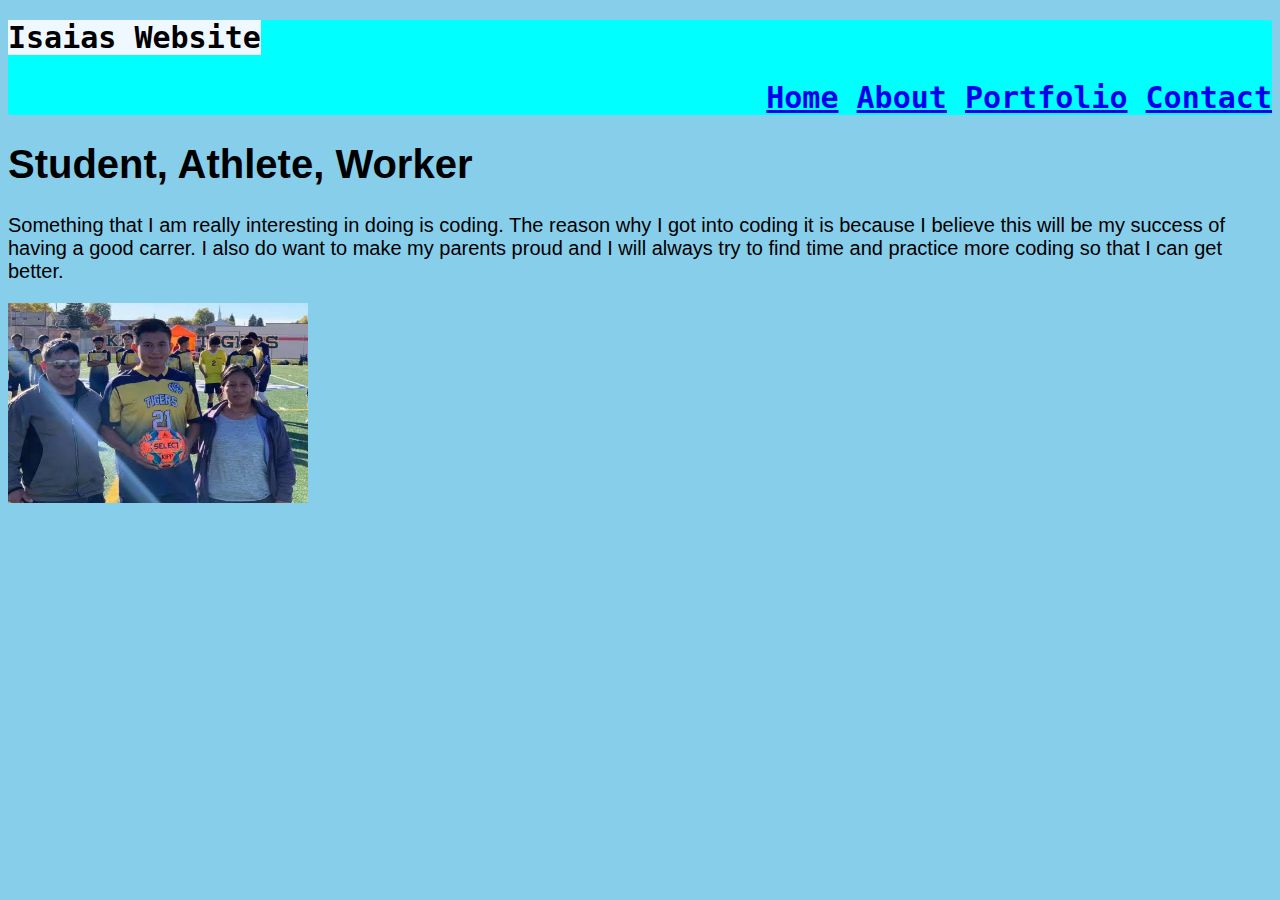
<file: Index.html>
<!DOCTYPE html>
<html lang="en">
  <head>
    <meta charset="UTF-8" />
    <meta name="viewport" content="width=device-width, initial-scale=1.0" />
    <link rel="stylesheet" href="style.css">
    <title>Isaias Personal Website</title>
  </head>
  <body>
    <section class="backhead">
      <header>
        <h1 class="head">Isaias Website</h1>
      </header>
      <sub class="sub">
        <h2>
          <a href="Index.html">Home</a>
          <a href="about.html">About</a>
          <a href="portfolio.html">Portfolio</a>
          <a href="contact.html">Contact</a>
        </h2>
      </sub>
    </section>
    <section class="pharagraph">
        <header>
          <h1>Student, Athlete, Worker</h1>
        </header>
        <p>
          Something that I am really interesting in doing is coding. The reason
          why I got into coding it is because I believe this will be my success
          of having a good carrer. I also do want to make my parents proud and I
          will always try to find time and practice more coding so that I can
          get better.
        </p>
        <img src="parents.jpg">
    </section>

  </body>
</html>
</file>
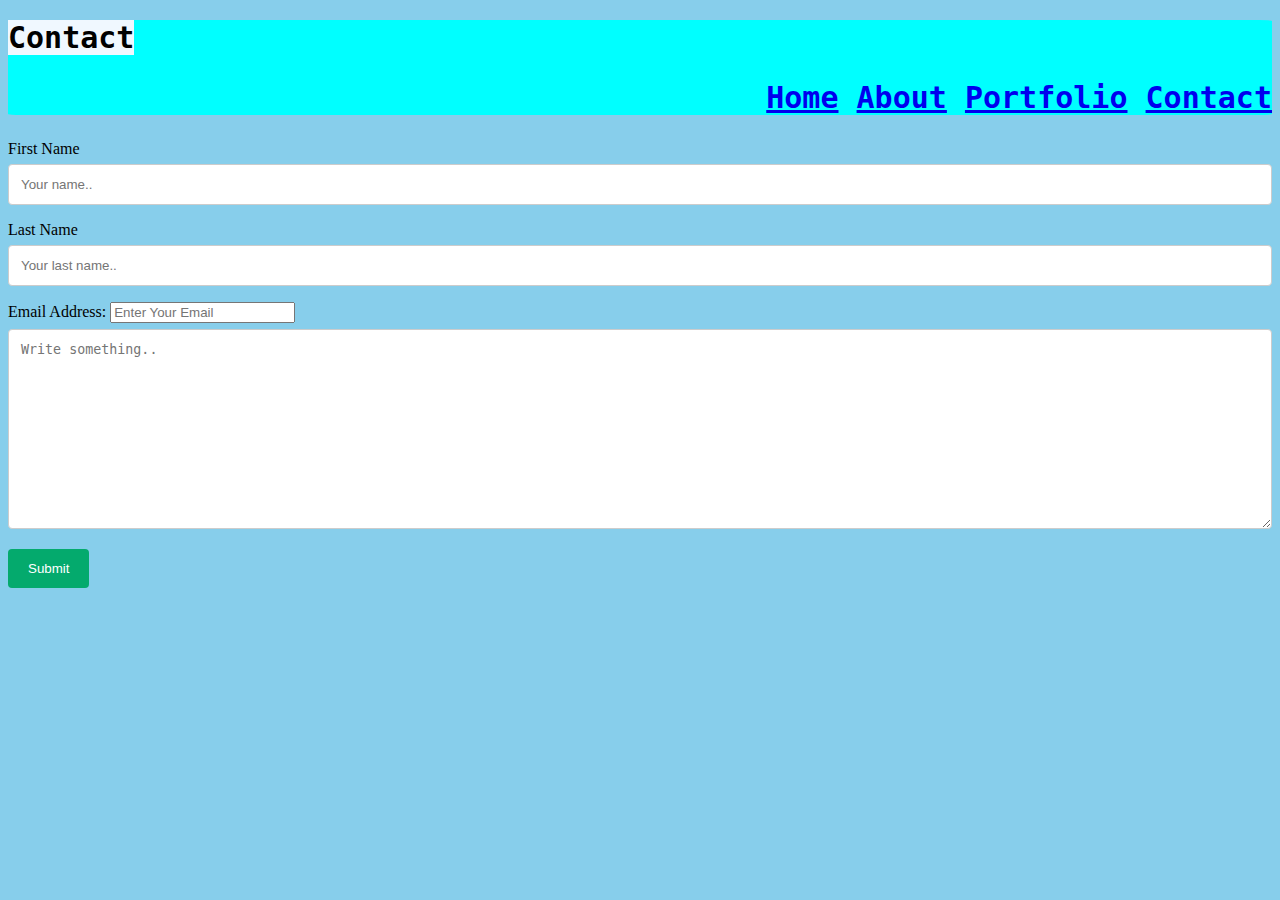
<file: contact.html>
<!DOCTYPE html>
<html lang="en">
<head>
  <meta charset="UTF-8">
  <meta name="viewport" content="width=device-width, initial-scale=1.0">
  <link rel="stylesheet" href="style.css">
  <title>Contact</title>
</head>
<body>
  <section class="backhead">
    <header>
      <h1 class="head">Contact</h1>
    </header>
    <sub class="sub">
      <h2>
        <a href="Index.html">Home</a>
        <a href="about.html">About</a>
        <a href="portfolio.html">Portfolio</a>
        <a href="contact.html">Contact</a>
      </h2>
    </sub>
  </section>

  <section>
    <form action="action_page.php">

      <label for="fname">First Name</label>
      <input type="text" id="fname" name="firstname" placeholder="Your name..">
  
      <label for="lname">Last Name</label>
      <input type="text" id="lname" name="lastname" placeholder="Your last name..">
  
      <label for="email">Email Address:</label>
  <input type="email" id="email" name="email" placeholder="Enter Your Email">
  
  <textarea id="subject" name="subject" placeholder="Write something.." style="height:200px"></textarea>
  
      <input type="submit" value="Submit">
  </section>

</section>
</body>
</html>
</file>
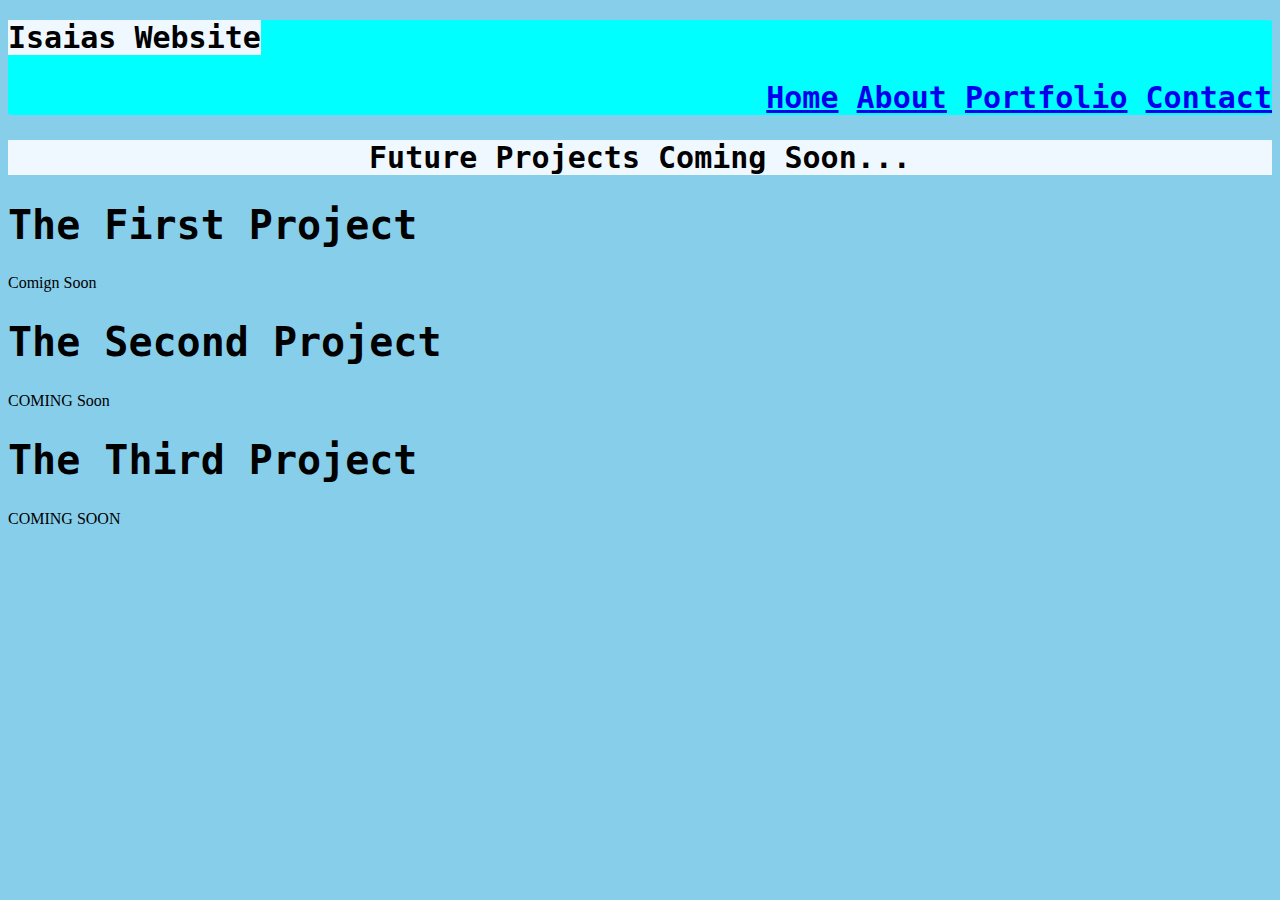
<file: portfolio.html>
<!DOCTYPE html>
<html lang="en">
<head>
  <meta charset="UTF-8">
  <meta name="viewport" content="width=device-width, initial-scale=1.0">
  <link rel="stylesheet" href="style.css">
  <title>My Projects</title>
</head>
<body>
  <section class="backhead">
    <header>
      <h1 class="head">Isaias Website</h1>
    </header>
    <sub class="sub">
      <h2>
        <a href="Index.html">Home</a>
        <a href="about.html">About</a>
        <a href="portfolio.html">Portfolio</a>
        <a href="contact.html">Contact</a>
      </h2>
    </sub>
  </section>

  <section>
  <h2 class="head2">Future Projects Coming Soon...</h2>
  </section>

  <section>
    <sub class="sub2">
      <h1>The First Project</h1>
    </sub>
    <p>Comign Soon</p>
  </section>

  <section>
    <sub class="sub2">
      <h1>The Second Project</h1>
    </sub>
    <p>COMING Soon</p>
  </section>
  <section>
    <sub class="sub2">
      <h1>The Third Project</h1>
    </sub>
    <p>COMING SOON</p>
  </section>
</body>
</html>
</file>
<file: style.css>
body {
  background-color: skyblue;
}

img {
  width: 300px;
  height: 200px;  
}

.backhead {
  background-color: aqua;
  border-radius: 1%;
  flex-wrap: wrap;
}

.head {
  font-size: 30px;
  font-family: monospace;
  background-color: aliceblue;
  width: fit-content;
  height: fit-content;
}

.head2 {
  text-align: center;
  font-size: 30px;
  font-family: monospace;
  background-color: aliceblue;
}

.sub {
  font-size: 20px;
  font-family: monospace;
  text-align: right;
}

.sub2 {
  font-size: 20px;
  font-family: monospace;
}

.pharagraph2 {
  border-radius: 1%;
  background-color: aqua;
  font-size: 17px;
  font-family: sans-serif;
  width: 90%;
  height: 50%;
}

.pharagraph {
  font-size: 20px;
  font-family: 'Segoe UI', Tahoma, Geneva, Verdana, sans-serif;
}

input[type=text], select, textarea {
  width: 100%; 
  padding: 12px; 
  border: 1px solid #ccc; 
  border-radius: 4px; 
  box-sizing: border-box;  
  margin-top: 6px; 
  margin-bottom: 16px; 
  resize: vertical
}

input[type=submit] {
  background-color: #04AA6D;
  color: white;
  padding: 12px 20px;
  border: none;
  border-radius: 4px;
  cursor: pointer;
}

input[type=submit]:hover {
  background-color: #45a049;
}

.container {
  border-radius: 5px;
  background-color: #f2f2f2;
  padding: 20px;
}
</file>
